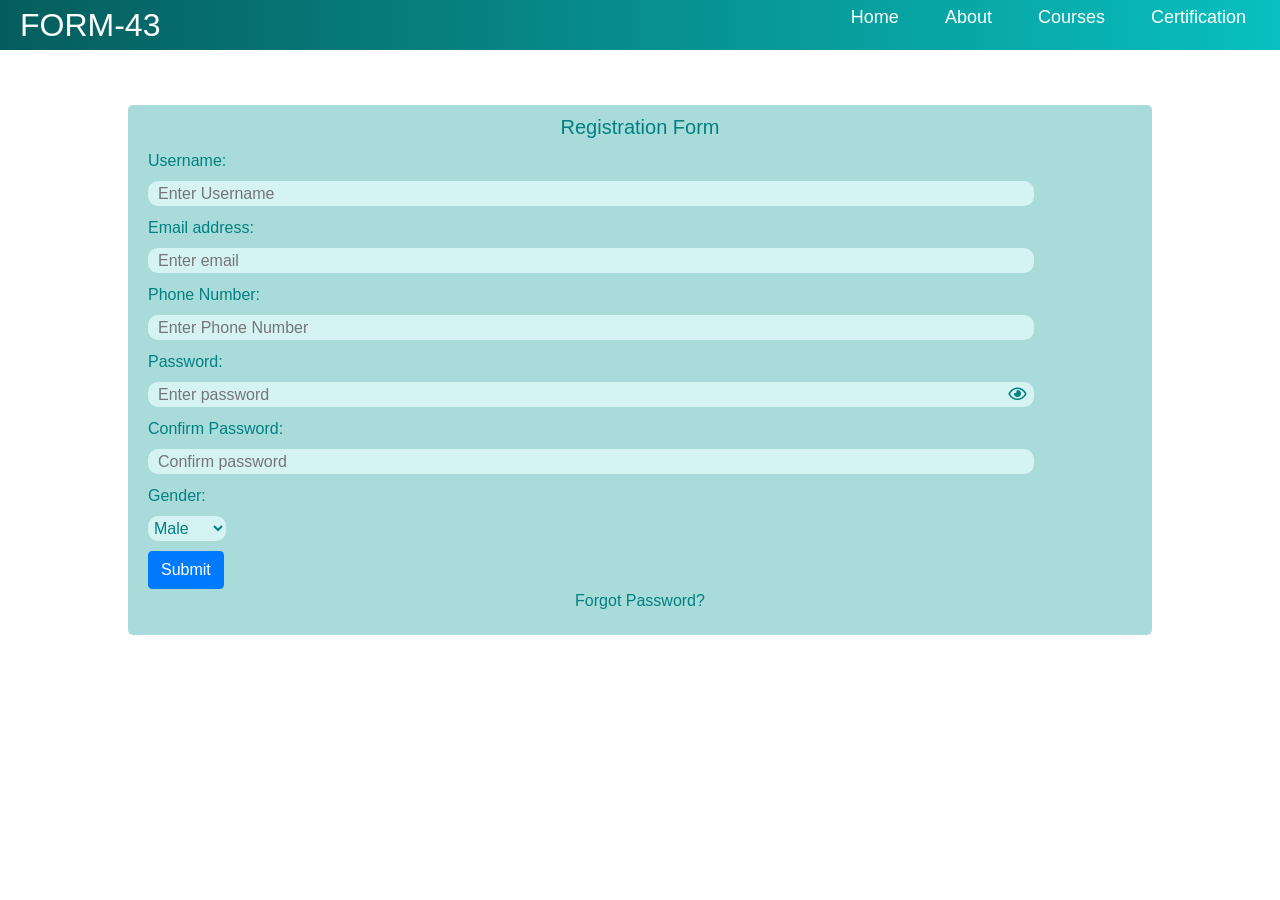
<file: Index.html>
<!DOCTYPE html>
<html lang="en">

<head>
    <meta charset="UTF-8">
    <meta name="viewport" content="width=device-width, initial-scale=1.0">
    <meta http-equiv="X-UA-Compatible" content="ie=edge">
    <link rel="stylesheet" href="https://cdn.jsdelivr.net/npm/bootstrap@4.6.1/dist/css/bootstrap.min.css">
    <link rel="stylesheet" href="https://cdnjs.cloudflare.com/ajax/libs/font-awesome/5.13.0/css/all.min.css">
    <link rel="stylesheet" href="./Style.css">
    <title>SH form</title>
    <script defer src="app.js"></script>
</head>

<body>
    <nav class="nav-bar">
        <!-- LOGO -->
        <div class="logo">FORM-43</div>

        <!-- Navigations -->
        <ul class="nav-links">
            <input type="checkbox" id="checkbox-toggle" />
            <label for="checkbox-toggle" class="hamburger">&#9776;</label>

            <!-- NAVIGATION MENU -->

            <div class="menu">
                <li>
                    <a href="">Home</a>
                </li>
                <li>
                    <a href="">About</a>
                </li>
                <li class="course">
                    <a href="">Courses</a>

                    <!-- DROP-DOWN -->
                    <ul class="drop-down">
                        <li>
                            <a href="#">React</a>
                        </li>
                        <li>
                            <a href="#">HTML/CSS</a>
                        </li>
                        <li>
                            <a href="#">Quality Assurance</a>
                        </li>
                        <li>
                            <a href="#">Product Management</a>
                        </li>
                    </ul>
                </li>
                <li>
                    <a href="#"> Certification</a>
                </li>
            </div>
        </ul>
    </nav>

    <!-- FORM SECTION -->
    
    <div class="formDiv">
      <div class="container">
          <h1 class="headLab">Registration Form</h1>

          <form id="form">

            <div class="form-group" >
              <label for="username">Username:</label><br>    
              <input type="text" placeholder="Enter Username" id="username" onkeydown="usernameValidation()">
              <span id="userNameText"></span>
            </div>

            <div class="form-group email-box" >
              <label for="email">Email address:</label><br>    
              <input type="email" placeholder="Enter email" id="email" onkeydown="emailValidation()">
              <span id="text"></span>
            </div>

            <div class="form-group" >
              <label for="phone-number">Phone Number:</label><br>    
              <input type="number" placeholder="Enter Phone Number" id="phoneNumber" onkeydown="phoneNumberValidation()">
              <span id="number"></span>
            </div>
              
            <div class="form-group">
              <label for="pwd">Password:</label><br>
              <input type="password" placeholder="Enter password" id="pwd" onkeydown="passwordValidation()">
              <i class="far fa-eye" aria-hidden="true" id="togglePassword" ></i>
              <span id="text2"></span>
            </div>

            <div class="form-group">
              <label for="cfm-pwd">Confirm Password:</label><br>
              <input type="password" placeholder="Confirm password" id="cfm-pwd" onkeydown="confirmPasswordValidation()">
              <span id="ConfirmText"></span>
            </div>

            <div class="form-group">
              <label for="gender">Gender:</label><br>
              <select name="gender" id="gender">
                <option value="male">Male</option>
                <option value="female">Female</option>
              </select>
            </div>

            <button type="submit" class="btn btn-primary">Submit</button>
          </form>

          <p><a href="#" id="forget">Forgot Password?</a></p>
      </div>
    </div>
</body>

</html>
</file>
<file: Style.css>
/* Color schemes */

/* primary - teal
secondary - #4c9e9e
tertiary - C6D8E4 */


*{
    margin: 0;
    padding: 0;
    box-sizing: border-box;
}

body{
    font-family: 'Trebuchet MS', 'Lucida Sans Unicode', 'Lucida Grande', 'Lucida Sans', Arial, sans-serif;
    width: 100%;
    color: #C6D8E4;
    background-image: url('https://images.unsplash.com/photo-1601119479271-21ca92049c81?ixlib=rb-1.2.1&ixid=MnwxMjA3fDB8MHxwaG90by1wYWdlfHx8fGVufDB8fHx8&auto=format&fit=crop&w=871&q=80');
    background-position: center;
    background-size: cover;
    background-repeat: no-repeat;
}

.menu li a{
    text-decoration: none;
    color: #ffffff;
    z-index: 3;
}

li{
    list-style: none;
}

/* Navigation Section */

.nav-bar{
    display: flex;
    align-items: center;
    justify-content: space-between;
    padding: 20px;
    background-color: teal;
    background-image: linear-gradient(to right, rgba(8, 78, 78,0.7), rgba(13, 218, 218,0.7));
    color: #ffffff;
    height: 50px;
}

/* Logo */

.logo{
    font-size: 32px;
}

/* MENU */
.menu{
    display: flex;
    /* flex-wrap: wrap; */
    gap: 1em;
    font-size: 18px;
    z-index: 1;
}

.menu li:hover{
    background-color: #4c9e9e;
    border-radius: 5px;
    transition: 0.3s ease;
}

.menu li {
    padding: 5px 14px;
}

.course{
    position: relative;
}

.drop-down{
    background-color: /*rgb(1, 139, 139)*/#09BABA;
    padding: 1em 0;
    position: absolute;
    display: none;
    border-radius: 8px;
    top: 30px;
}

.drop-down li + li {
    margin-top: 10px;
}

.drop-down li{
    padding: 0.5em 1em;
    width: 8em;
    text-align: center;
}
.drop-down li:hover{
    background-color: #4c9e9e;
}

.course:hover .drop-down{
    display: block;
}

/* RESPONSIVENESS */
input[type=checkbox]{
    display: none;
}

.hamburger{
    display: none;
    font-size: 24px;
    user-select: none;
}

@media (max-width: 768px){
    .hamburger{
        display: block;
    }

    .menu{
        display: none;
        position: absolute;
        background-color: teal;
        background-image: linear-gradient(to left, rgba(8, 78, 78,0.7), rgba(13, 218, 218,0.7));
        right: 0;
        /* left: 0; */
        text-align: center;
        padding: 16px 0;
        margin-inline: 0.75rem;

    }

    .menu li:hover{
        display: inline-block;
        background-color: #4c9e9e;
        transition: 0.3s ease;
    }

    .menu li + li {
        margin-top: 12px;
    }

    input[type=checkbox]:checked ~ .menu{
        display: block;
    }

    .drop-down{
        left: 40%;
        top: 20px;
        transform: translateX(35%);
    }

    .drop-down li:hover{
        background-color: #4c9e9e;
    }
}

/* FORM */

 .formDiv {
  display: flex;
  align-items: center;
  justify-content: center;
  margin-top: 20px;
  height: 600px;
 }

 .formDiv h1, form label {
  color: teal;
}

 .formDiv h1 {
  font-size: 20px;
  text-align: center;
}

 .container {
   position: relative;
   width: 80%;
   background-color: rgba(160, 216, 216,0.9);
   border-radius: 5px;
   padding: 10px 20px;
   height: 530px;
 }

 .form-group {
   margin: 10px auto;
 }

 form input {
   width: 90%;
   background-color: rgb(213, 243, 243);
   border: none;
   border-radius: 10px;
   padding: 10px;
   color: teal;
   height: 25px;
 }

 #text, #text2, #userNameText, #phoneNumberText, #confirmText {
   margin:5px 0px 0px 10px;
   display: block;
   font-weight: 300;
   font-style: italic;
   font-size: 10px;
 }

 #form .email-box {
   position: relative;
 }

 #form.invalid .email-box:before {
  content: "";
  position: absolute;
  right: 40px;
  top: 40px;
  width: 24px;
  height: 24px;
  background-image: url(invalid.png);
  background-size: cover;
  z-index: 1000;
}

#form.valid .email-box:before {
  content: "";
  position: absolute;
  right: 40px;
  top: 40px;
  width: 24px;
  height: 24px;
  background: url(valid.png);
  background-size: cover;
  z-index: 1000;
}

#togglePassword {
  margin-left: -30px;
  cursor: pointer;
  color: teal;
}

p {
    text-align: center;
}

#forget{
  text-align: center;
  margin: 5px 0px;
  text-decoration: none;
  color: teal;
}

#forget:hover {
  text-decoration: none;
}

#gender {
    border: none;
    border-radius: 10px;
    padding: 2px;
    background-color: rgb(213, 243, 243);
    color: teal;
    height: 25px;

 .btn {
   border: none;
   margin: 5px 0px;
   background-color: teal;
 }

 .btn:hover{
   background-color: white;
   color: teal;
   font-weight: bolder;
 }
 
    
 @media screen and (min-width: 500px){
   .container {
     width: 50%;
   } 
 }

 @media screen and (min-width: 700px){
  .container {
    width: 40%;
    }
  }

  @media screen and (min-width: 900px){
    .container {
      width: 30%;
    }     
}
</file>
